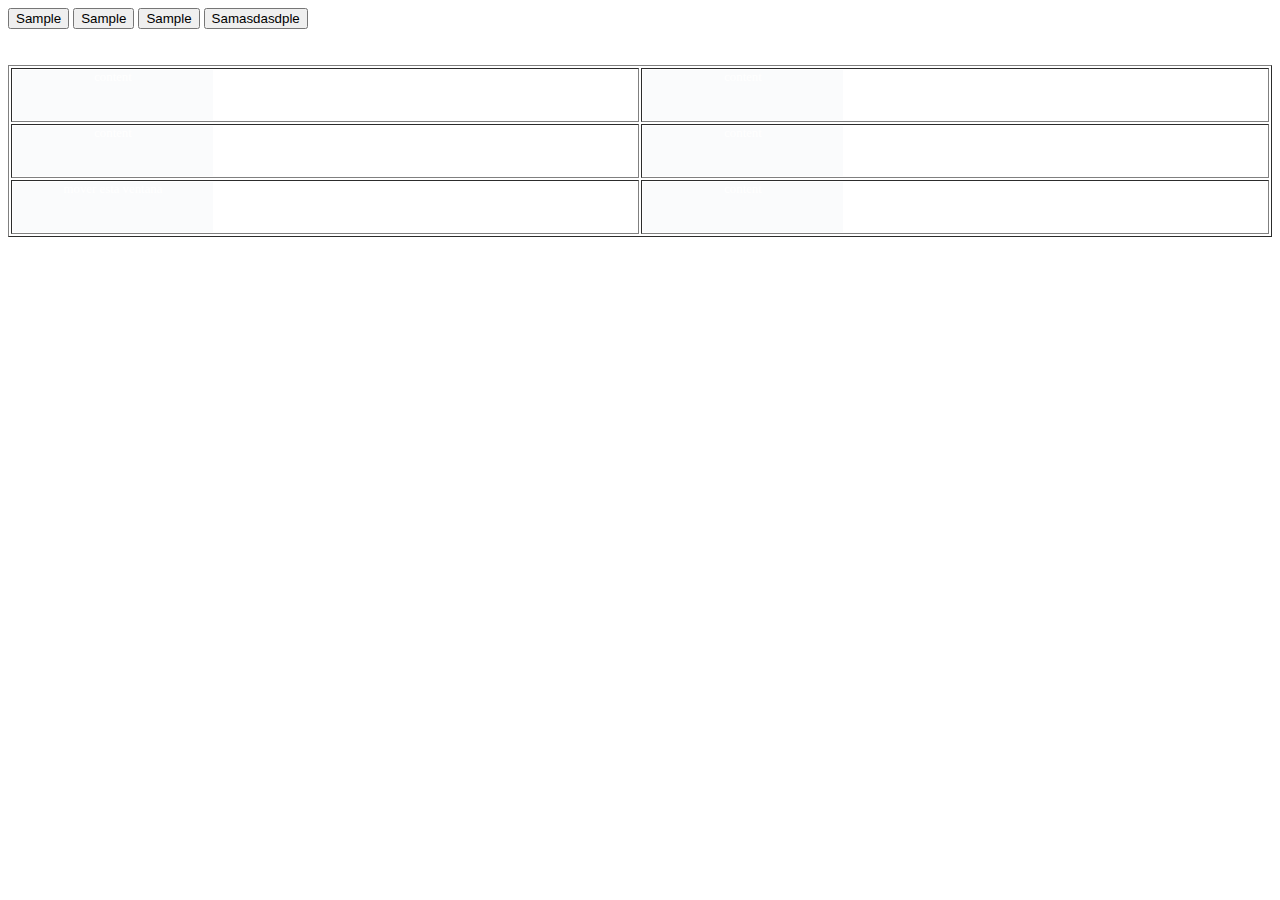
<file: trunk/samples/leimnud.html>
<html>
        <head>
                <meta http-equiv="Content-Type" content="text/html; charset=utf-8" />
                <title>Prueba leimnud</title>
                <script type="text/javascript" src="../core/maborak.js"></script>
		<script type="text/javascript">
		var leimnud = new maborak();
		leimnud.make();


		leimnud.Package.Load("samples,rpc,drag,drop,panel",{Instance:leimnud,Type:"module"});
		leimnud.exec(leimnud.fix.memoryLeak);

		//leimnud.Package.Load("processmap",{Type:"File"});
		//leimnud.Package.Load("processmap",{Type:"File"});
		//leimnud.Package.Load(false,{Type:"File",Path:"http://wilmer.colosa.net/newGulliver/newgulliver/trunk/sandbox/public_html/js/processmap/core/processmap.js",Absolute:true});
		//leimnud.Package.Load("rpc,samples",{Instance:leimnud,Type:"module"});


		</script>
		<script type="text/javascript">
		leimnud.event.add(window,"load",leimnud.module.samples);
		</script>
		<style>
			.pan{
				background-color:#fafbfc;
				width:200px;
				height:50px;
				color:white;
				font:normal 0.8em Tahoma,MiscFixed;
				text-align:center;
				vertical-align:bottom;
			}
		</style>
        </head>
	<body>
		<input type="button" value="Sample" id="a" name="algo.a">
		<input type="button" value="Sample" id="b" name="algo.a">
		<input type="button" value="Sample" id="c" name="algo.a">
		<input type="button" value="Samasdasdple" id="wilmer">
		<br />
		<br />
		<br />
		<table border=1 style="width:100%">
			<tr>
				<td style="width:50%"><div id="x" class="pan">content</div></td>
				<td style="width:50%"><div id="y" class="pan">content</div></td>
			</tr>
			<tr>
				<td><div id="z" class="pan">content</div></td>
				<td><div id="n" class="pan">content</div></td>
			</tr>
			<tr>
				<td><div id="aa" class="pan">
					<span id="bb">mover esta ventana</span>
				</div></td>
				<td><div id="sdsd" class="pan">content</div></td>
			</tr>
		</table>
        </body>
</html>
</file>
